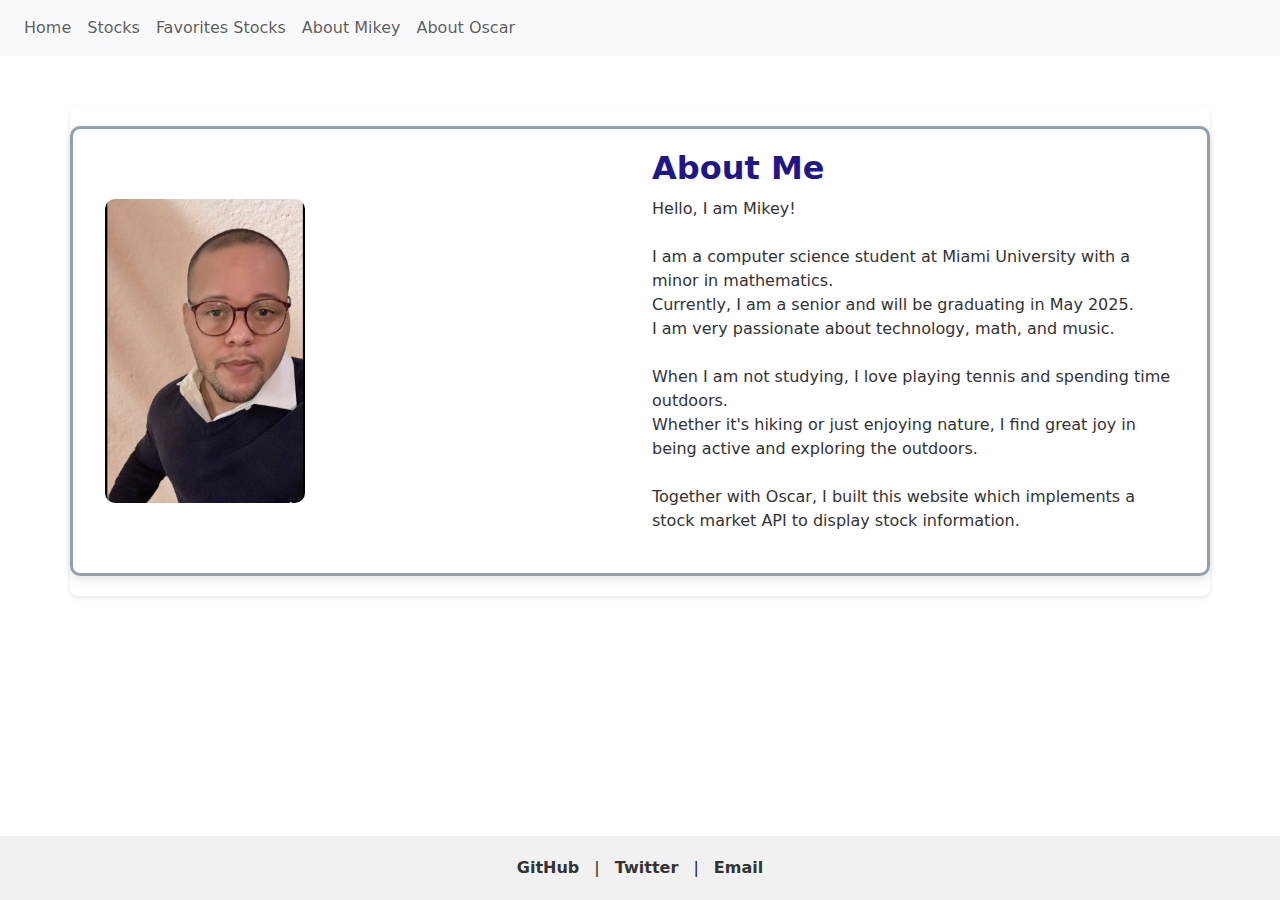
<file: aboutmikey.html>
<!DOCTYPE html>
<html lang="en">

<head>
    <meta charset="utf-8">
    <meta name="viewport" content="width=device-width, initial-scale=1">
    <title>Mikey</title>
    <script src="https://ajax.googleapis.com/ajax/libs/jquery/3.7.1/jquery.min.js"></script>
    <script src="scripts.js"></script>
    <style>
        body {
            background-color: #9ab0c4;
            font-family: 'Roboto', sans-serif;
            color: #333;
        }

        .container {
            margin-top: 50px;
        }

        h1 {
            color: #0400ff;
            font-size: 28px;
            font-weight: bold;
            margin-bottom: 20px;
        }

        img {
            margin-bottom: 20px;
            margin-top: 20px;
        }

        p {
            line-height: 1.5;
        }

        .profile {
            display: flex;
            align-items: center;
            background: #fff;
            padding: 20px;
            border-radius: 10px;
            box-shadow: 0 4px 8px rgba(0, 0, 0, 0.1);
            border: 3px solid #8ea1b1; 
        }

      

        .img-fluid {
            border-radius: 10px;
            margin-right: 20px;
        }
       
        
        .profile-content h1 {
            color: #201786; 
            font-size: 32px;
            font-weight: bold;
            margin-bottom: 10px;
        }

        .profile-content p {
            color: #333;
            line-height: 1.5;
            margin-bottom: 20px;
        }

        .profile-content a {
            color: #007bff;
            text-decoration: none;
            font-weight: bold;
        }

        footer {
            background-color: #f1f1f1;
            text-align: center;
            padding: 20px;
            position: fixed;
            width: 100%;
            bottom: 0;
        }

        footer a {
            color: #333;
            text-decoration: none;
            margin: 0 10px;
            font-weight: bold;
        }

        footer a:hover {
            color: #be2424;
        }
    </style>
    <link rel="stylesheet" href="styles.css">
    <link href="https://cdn.jsdelivr.net/npm/bootstrap@5.3.3/dist/css/bootstrap.min.css" rel="stylesheet"
        integrity="sha384-QWTKZyjpPEjISv5WaRU9OFeRpok6YctnYmDr5pNlyT2bRjXh0JMhjY6hW+ALEwIH" crossorigin="anonymous">
</head>

<body>
    <nav class="navbar navbar-expand-lg navbar-light bg-light">
        <button class="navbar-toggler" type="button" data-bs-toggle="collapse" data-bs-target="#navbarNav"
            aria-controls="navbarNav" aria-expanded="false" aria-label="Toggle navigation">
            <span class="navbar-toggler-icon"></span>
        </button>

        <div class="collapse navbar-collapse mx-3" id="navbarNav">
            <ul class="navbar-nav">
                <li class="nav-item">
                    <a class="nav-link" href="home.html">Home</a>
                </li>
                <li class="nav-item">
                    <a class="nav-link" href="stocks.html">Stocks</a>
                </li>
                <li class="nav-item">
                    <a class="nav-link" href="favorites.html">Favorites Stocks</a>
                </li>
                <li class="nav-item">
                    <a class="nav-link" href="aboutMikey.html">About Mikey</a>
                </li>
                <li class="nav-item">
                    <a class="nav-link" href="oscar.html">About Oscar</a>
                </li>
            </ul>
        </div>
    </nav>
    <div class="container">
        <div class="profile row">
            <div class="col-md-6">
                <img src="mikeyA.jpg" alt="My Profile Picture" width="200" height="175" class="img-fluid" >
            </div>
            <div class="profile-content col-md-6">
                <h1>About Me</h1>
                <p>
                    Hello, I am Mikey!<br><br>
                    I am a computer science student at Miami University with a minor in mathematics.<br>
                    Currently, I am a senior and will be graduating in May 2025.<br>
                    I am very passionate about technology, math, and music.<br><br>
                    When I am not studying, I love playing tennis and spending time outdoors.<br>
                    Whether it's hiking or just enjoying nature, I find great joy in being active and exploring the outdoors.<br><br>
                    
                    Together with Oscar, I built this website which implements a stock market API to display stock information.<br>
                </p>
                </p>
            </div>
        </div>
    </div>
    <footer>
        <a href="https://github.com/Mikeyar1" target="_blank">GitHub</a> |
        <a href="https://twitter.com/your-twitter" target="_blank">Twitter</a> |
        <a href="mailto:mikeyarias1@gmail.com">Email</a>
    </footer>
    <script src="https://cdn.jsdelivr.net/npm/bootstrap@5.3.3/dist/js/bootstrap.bundle.min.js"
        integrity="sha384-YvpcrYf0tY3lHB60NNkmXc5s9fDVZLESaAA55NDzOxhy9GkcIdslK1eN7N6jIeHz"
        crossorigin="anonymous"></script>
</body>
</html>
</file>
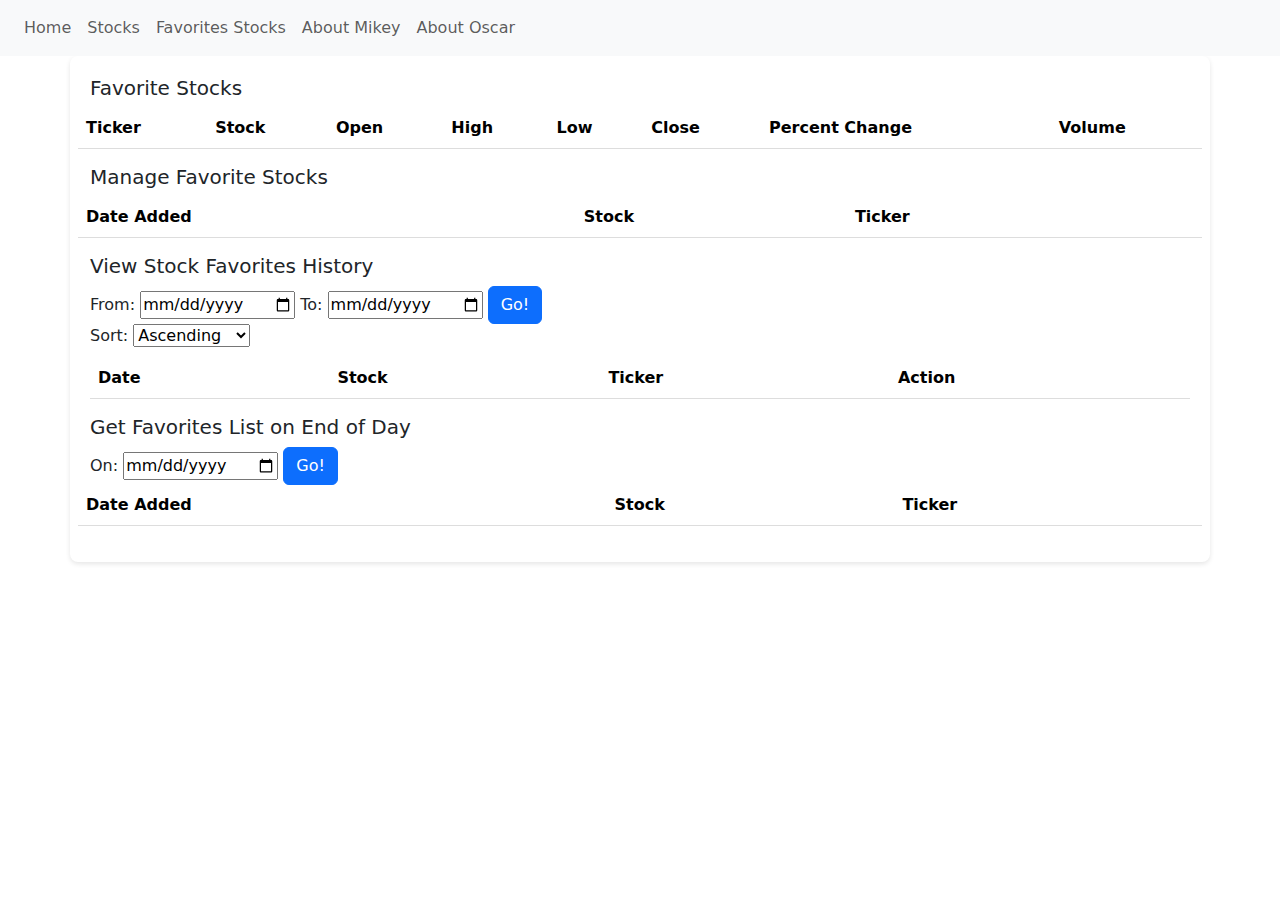
<file: favorites.html>
<!DOCTYPE html>
<html lang="en">

<head>
    <meta charset="utf-8">
    <title>Stocks</title>
    <link href="https://cdn.jsdelivr.net/npm/bootstrap@5.3.3/dist/css/bootstrap.min.css" rel="stylesheet"
        integrity="sha384-QWTKZyjpPEjISv5WaRU9OFeRpok6YctnYmDr5pNlyT2bRjXh0JMhjY6hW+ALEwIH" crossorigin="anonymous">
    <link href="styles.css" rel="stylesheet">
    <script src="https://ajax.googleapis.com/ajax/libs/jquery/3.7.1/jquery.min.js"></script>
    <script src="scripts.js"></script>
    <script src="favoritesScripts.js"></script>
</head>

<body>
    <!-- Nav -->
    <nav class="navbar navbar-expand-lg navbar-light bg-light">
        <button class="navbar-toggler" type="button" data-bs-toggle="collapse" data-bs-target="#navbarNav"
            aria-controls="navbarNav" aria-expanded="false" aria-label="Toggle navigation">
            <span class="navbar-toggler-icon"></span>
        </button>
        <div class="collapse navbar-collapse" id="navbarNav">
            <ul class="navbar-nav mx-3">
                <li class="nav-item">
                    <a class="nav-link" href="home.html">Home</a>
                </li>
                <li class="nav-item">
                    <a class="nav-link" href="stocks.html">Stocks</a>
                </li>
                <li class="nav-item">
                    <a class="nav-link" href="favorites.html">Favorites Stocks</a>
                </li>
                <li class="nav-item">
                    <a class="nav-link" href="aboutmikey.html">About Mikey</a>
                </li>
                <li class="nav-item">
                    <a class="nav-link" href="oscar.html">About Oscar</a>
                </li>
            </ul>

            <div class="ms-auto">
                <h5 id="nameText"></h5>
            </div>
        </div>
    </nav>

    <div class="container">
        <!--Favorite Stock Summary-->
        <div class="row">
            <h5>Favorite Stocks</h5>

            <table class="table">
                <thead>
                    <th>Ticker</th>
                    <th>Stock</th>
                    <th>Open</th>
                    <th>High</th>
                    <th>Low</th>
                    <th>Close</th>
                    <th>Percent Change</th>
                    <th>Volume</th>
                </thead>

                <tbody id="favoritesTable"></tbody>
            </table>
        </div>

        <!--Manage Favorites Stocks-->
        <div class="row">
            <h5>Manage Favorite Stocks</h5>

            <table class="table">
                <thead>
                    <tr>
                        <th>Date Added</th>
                        <th>Stock</th>
                        <th>Ticker</th>
                        <th></th>
                    </tr>
                </thead>
                <tbody id="manageTable">
                </tbody>
            </table>
        </div>

        <div class="row">
            <h5>View Stock Favorites History</h5>
        </div>
        <!-- History Form -->
        <div class="row">
            <form id="historyForm">
                <label for="dateStart">From:</label>
                <input type="date" id="dateStart" required>
                <label for="dateEnd">To:</label>
                <input type="date" id="dateEnd" required>
                <button type="submit" class="btn btn-primary" id="viewHistoryButton">Go!</button>
            </form>
        </div>
        <label for="sortSelect">Sort:</label>
        <select id="sortSelect">
            <option value="asc">Ascending</option>
            <option value="desc">Descending</option>
        </select>
        <table class="table">
            <thead>
                <tr>
                    <th>Date</th>
                    <th>Stock</th>
                    <th>Ticker</th>
                    <th>Action</th>
                </tr>
            </thead>
            <tbody id="historyTable">
            </tbody>
        </table>

        <div class="row">
            <h5>Get Favorites List on End of Day</h5>
            <form id="endOfDayForm">
                <label for="dateStart">On:</label>
                <input type="date" id="endOfDay" required>
                <button type="submit" class="btn btn-primary" id="viewEndOfDay">Go!</button>
            </form>
            <table class="table">
                <thead>
                    <tr>
                        <th>Date Added</th>
                        <th>Stock</th>
                        <th>Ticker</th>
                    </tr>
                </thead>
                <tbody id="endOfDayTable">
                </tbody>
            </table>
        </div>
    </div>


    <script src="https://cdn.jsdelivr.net/npm/bootstrap@5.3.3/dist/js/bootstrap.bundle.min.js"
        integrity="sha384-YvpcrYf0tY3lHB60NNkmXc5s9fDVZLESaAA55NDzOxhy9GkcIdslK1eN7N6jIeHz"
        crossorigin="anonymous"></script>
</body>

</html>
</file>
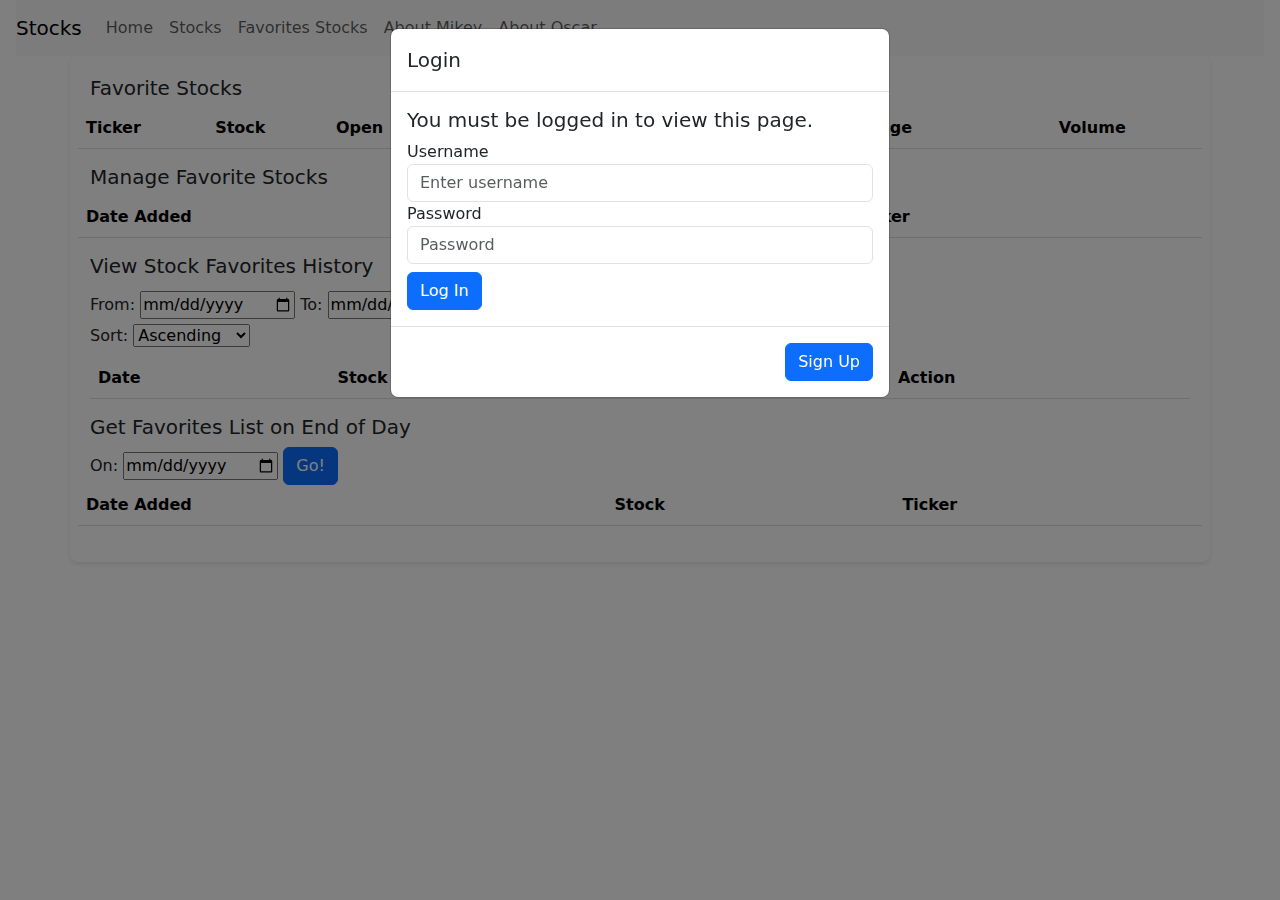
<file: stockhistory.html>
<!DOCTYPE html>
<html lang="en">

<head>
    <meta charset="utf-8">
    <title>Stocks</title>
    <link href="https://cdn.jsdelivr.net/npm/bootstrap@5.3.3/dist/css/bootstrap.min.css" rel="stylesheet"
        integrity="sha384-QWTKZyjpPEjISv5WaRU9OFeRpok6YctnYmDr5pNlyT2bRjXh0JMhjY6hW+ALEwIH" crossorigin="anonymous">
    <link href="styles.css" rel="stylesheet">
    <script src="https://ajax.googleapis.com/ajax/libs/jquery/3.7.1/jquery.min.js"></script>
    <script src="scripts.js"></script>
    <script src="stockhistoryscripts.js"></script>
</head>

<body>
    <!-- Nav -->
    <nav class="navbar navbar-expand-lg navbar-light bg-light mx-3">
        <a class="navbar-brand" href="#">Stocks</a>
        <button class="navbar-toggler" type="button" data-bs-toggle="collapse" data-bs-target="#navbarNav"
            aria-controls="navbarNav" aria-expanded="false" aria-label="Toggle navigation">
            <span class="navbar-toggler-icon"></span>
        </button>
        <div class="collapse navbar-collapse" id="navbarNav">
            <ul class="navbar-nav">
                <li class="nav-item">
                    <a class="nav-link" href="home.html">Home</a>
                </li>
                <li class="nav-item">
                    <a class="nav-link" href="stocks.html">Stocks</a>
                </li>
                <li class="nav-item">
                    <a class="nav-link" href="stockhistory.html">Favorites Stocks</a>
                </li>
                <li class="nav-item">
                    <a class="nav-link" href="#">About Mikey</a>
                </li>
                <li class="nav-item">
                    <a class="nav-link" href="oscar.html">About Oscar</a>
                </li>
            </ul>

            <div class="ms-auto">
                <h5 id="nameText"></h5>
            </div>
        </div>
    </nav>

    <!-- Login Modal -->
    <div class="modal fade" id="loginModal" tabindex="-1" role="dialog" aria-labelledby="modalLabel" aria-hidden="true"
        data-bs-backdrop="static" data-bs-keyboard="false">
        <div class="modal-dialog" role="document">
            <div class="modal-content">
                <div class="modal-header">
                    <h5 class="modal-title" id="modalLabel">Login</h5>
                </div>

                <div class="modal-body">
                    <h5>You must be logged in to view this page.</h5>
                    <form id="loginForm">
                        <h5 id="loginGoodMessage"></h5>
                        <div class="form-group">
                            <label for="usernameLogin">Username</label>
                            <input type="text" class="form-control" id="usernameLogin" aria-describedby="emailHelp"
                                placeholder="Enter username" required>
                        </div>
                        <div class="form-group">
                            <label for="passwordLogin">Password</label>
                            <input type="password" class="form-control" id="passwordLogin" placeholder="Password"
                                required>
                        </div>
                        <h5 id="loginErrorMessage"></h5>
                        <button type="submit" class="btn btn-primary">Log In</button>
                    </form>
                </div>

                <div class="modal-footer">
                    <button type="button" class="btn btn-primary" id="signUpButton">Sign Up</button>
                    <!--Remove this in final version-->
                    <!--<button type="button" class="btn btn-secondary" data-bs-dismiss="modal">Close(debug only)</button>-->
                </div>
            </div>
        </div>
    </div>

    <!-- Sign Up Modal -->
    <div class="modal fade" id="signUpModal" tabindex="-1" role="dialog" aria-labelledby="singUpLabel"
        aria-hidden="true" data-bs-backdrop="static" data-bs-keyboard="false">
        <div class="modal-dialog" role="document">
            <div class="modal-content">
                <div class="modal-header">
                    <h5 class="modal-title" id="singUpLabel">Sign Up</h5>
                </div>

                <div class="modal-body">
                    <form id="signUpForm">
                        <div class="form-group">
                            <label for="nameSignUp">Name</label>
                            <input type="text" class="form-control" id="nameSignUp" placeholder="Enter Name" required>
                        </div>

                        <div class="form-group">
                            <label for="usernameSignUp">Username</label>
                            <input type="text" class="form-control" id="usernameSignUp" placeholder="Enter username"
                                required>
                        </div>
                        <div class="form-group">
                            <label for="passwordSignUp">Password</label>
                            <input type="password" class="form-control" id="passwordSignUp" placeholder="Enter password"
                                required>
                        </div>
                        <div class="form-group my-1">
                            <button type="submit" class="btn btn-primary " id="signUpButton">Sign Up</button>
                        </div>
                        <h5 id="signUpErrorMessage"></h5>
                    </form>
                </div>

                <div class="modal-footer">
                    <button type="button" class="btn btn-secondary" data-bs-toggle="modal"
                        data-bs-target="#loginModal">Close</button>
                </div>
            </div>
        </div>
    </div>

    <div class="container">
        <!--Favorite Stock Summary-->
        <div class="row">
            <h5>Favorite Stocks</h5>

            <table class="table">
                <thead>
                    <th>Ticker</th>
                    <th>Stock</th>
                    <th>Open</th>
                    <th>High</th>
                    <th>Low</th>
                    <th>Close</th>
                    <th>Percent Change</th>
                    <th>Volume</th>
                </thead>

                <tbody id="favoritesTable"></tbody>
            </table>
        </div>

        <!--Manage Favorites Stocks-->
        <div class="row">
            <h5>Manage Favorite Stocks</h5>

            <table class="table">
                <thead>
                    <tr>
                        <th>Date Added</th>
                        <th>Stock</th>
                        <th>Ticker</th>
                        <th></th>
                    </tr>
                </thead>
                <tbody id="manageTable">
                </tbody>
            </table>
        </div>

        <div class="row">
            <h5>View Stock Favorites History</h5>
        </div>
        <!-- History Form -->
        <div class="row">
            <form id="historyForm">
                <label for="dateStart">From:</label>
                <input type="date" id="dateStart" required>
                <label for="dateEnd">To:</label>
                <input type="date" id="dateEnd" required>
                <button type="submit" class="btn btn-primary" id="viewHistoryButton">Go!</button>
            </form>
        </div>
        <label for="sortSelect">Sort:</label>
        <select id="sortSelect">
            <option value="asc">Ascending</option>
            <option value="desc">Descending</option>
        </select>
        <table class="table">
            <thead>
                <tr>
                    <th>Date</th>
                    <th>Stock</th>
                    <th>Ticker</th>
                    <th>Action</th>
                </tr>
            </thead>
            <tbody id="historyTable">
            </tbody>
        </table>

        <div class="row">
            <h5>Get Favorites List on End of Day</h5>
            <form id="endOfDayForm">
                <label for="dateStart">On:</label>
                <input type="date" id="endOfDay" required>
                <button type="submit" class="btn btn-primary" id="viewEndOfDay">Go!</button>
            </form>
            <table class="table">
                <thead>
                    <tr>
                        <th>Date Added</th>
                        <th>Stock</th>
                        <th>Ticker</th>
                    </tr>
                </thead>
                <tbody id="endOfDayTable">
                </tbody>
            </table>
        </div>
    </div>


    <script src="https://cdn.jsdelivr.net/npm/bootstrap@5.3.3/dist/js/bootstrap.bundle.min.js"
        integrity="sha384-YvpcrYf0tY3lHB60NNkmXc5s9fDVZLESaAA55NDzOxhy9GkcIdslK1eN7N6jIeHz"
        crossorigin="anonymous"></script>
</body>

</html>
</file>
<file: styles.css>
#signUpErrorMessage, #loginErrorMessage {
    color: red;
}

#loginGoodMessage {
    color: green;
}

#myChart {
    width: 600px;  
    height: 400px; 
}
#myChart {
    max-width: 100%;
    height: auto;
    aspect-ratio: 3 / 2; 
}
#stockChart {
    display: flex;
    justify-content: center;
    align-items: center;
}
#stockChart {
    background-color: #f8f9fa;  
    border: 1px solid #dee2e6; 
    padding: 20px;           
    border-radius: 10px;       
    box-shadow: 0 4px 8px rgba(0,0,0,0.1); 
    margin-bottom: 1rem;       
}

#chartHeading {
    color: #333;              
    font-size: 1.5rem;        
    margin-bottom: 0.5rem;   
}

#newsSection {
    background-color: #f9f9f9; 
    padding: 15px; 
    border-radius: 8px; 
    box-shadow: 0 2px 4px rgba(0,0,0,0.1);
}

#newsList {
    list-style: none; /* Removes bullet points from the news list. */
    padding: 0; 
}

#newsList li {
    padding: 10px; 
    border-bottom: 1px solid #ddd; /*  line between items */
}

#newsList li a {
    color: #2121d9; 
    text-decoration: none; 
}

.news-item a:hover {
    text-decoration: underline; 
}

.container {
    background-color: #fff; 
    border-radius: 8px; 
    box-shadow: 0 2px 5px rgba(0,0,0,0.1); /* shadow for 3D effect */
    padding: 20px; 
    margin-bottom: 20px; /* Space between sections */
}

/* Styling for the stock details and historical data tables */
#stockDetails, #historicalData {
    padding: 8px;
    border-radius: 4px;
    background-color: #e9ecef; 
    border-left: 4px solid #2121d9; 
}

#stockDetails h2 {
    font-size: 1.25 rem;  
}
#detailsText {
    font-size: 0.9rem; 
}

table {
    width: 100%; 
    border-collapse: collapse; 
    margin-top: 10px;
}

table th, table td {
    text-align: left;
    padding: 8px; 
    border-bottom: 1px solid #ddd; 
}

th {
    background-color: #2121d9; 
    color: white; 
}

tr:nth-child(even) {
    background-color: #f2f2f2; /* Zebra striping rows */
}

tr:hover {
    background-color: #cce5ff; 
}

.positive {
    color: green;
}

.negative {
    color: red;
}
</file>
